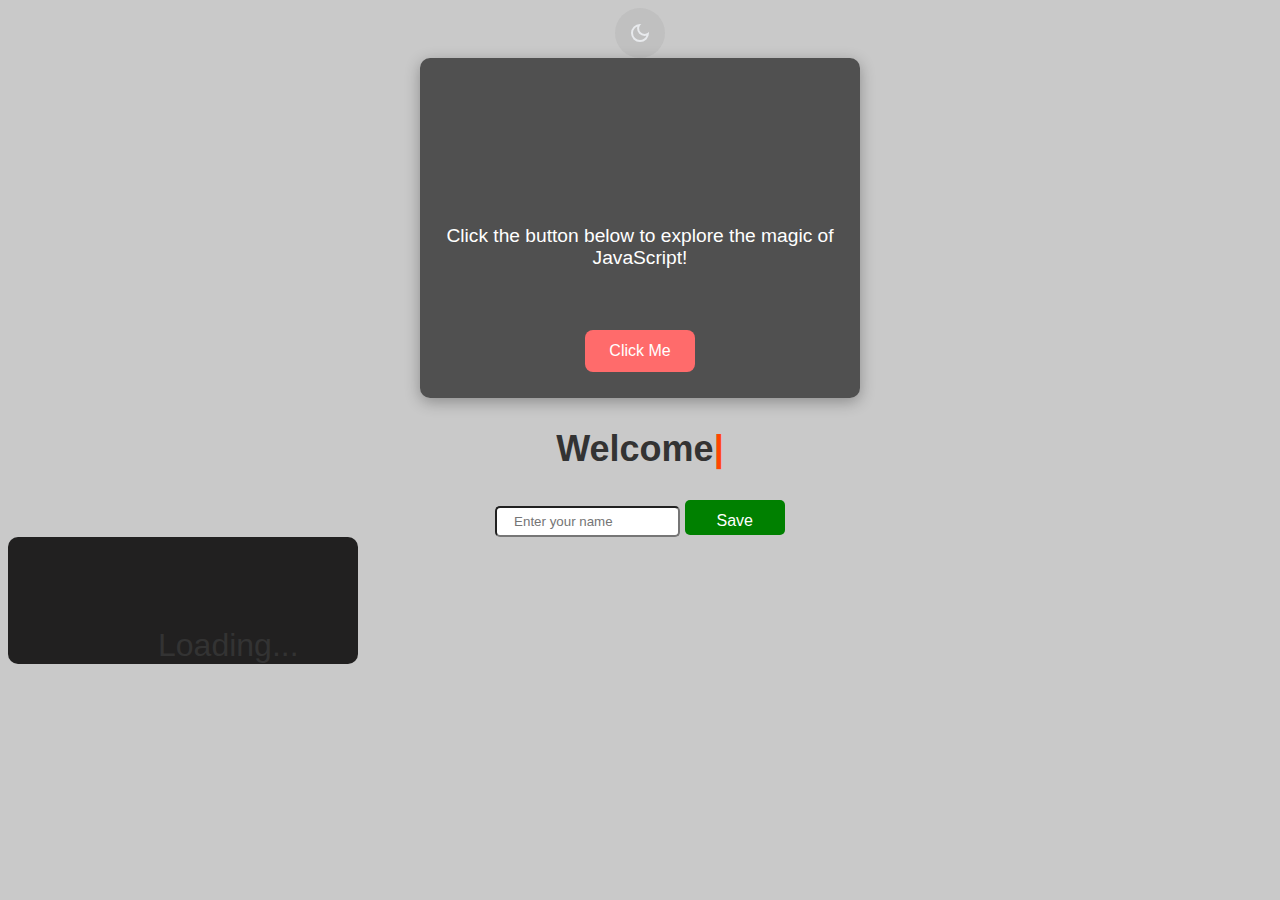
<file: index.html>
<!DOCTYPE html>
<html lang="en">
<head>
  <meta charset="UTF-8">
  <meta name="viewport" content="width=device-width, initial-scale=1.0">
  <title>Welcome to JavaScript</title>
  <link rel="stylesheet" href="styles.css">
</head>
<body>
  <div class="header">
    <header>
      <button id="theme-switch">
        <svg xmlns="http://www.w3.org/2000/svg" height="24px" viewBox="0 -960 960 960" width="24px" fill="#e8eaed"><path d="M480-120q-150 0-255-105T120-480q0-150 105-255t255-105q14 0 27.5 1t26.5 3q-41 29-65.5 75.5T444-660q0 90 63 153t153 63q55 0 101-24.5t75-65.5q2 13 3 26.5t1 27.5q0 150-105 255T480-120Zm0-80q88 0 158-48.5T740-375q-20 5-40 8t-40 3q-123 0-209.5-86.5T364-660q0-20 3-40t8-40q-78 32-126.5 102T200-480q0 116 82 198t198 82Zm-10-270Z"/></svg>
        <svg xmlns="http://www.w3.org/2000/svg" height="24px" viewBox="0 -960 960 960" width="24px" fill="#e8eaed"><path d="M480-360q50 0 85-35t35-85q0-50-35-85t-85-35q-50 0-85 35t-35 85q0 50 35 85t85 35Zm0 80q-83 0-141.5-58.5T280-480q0-83 58.5-141.5T480-680q83 0 141.5 58.5T680-480q0 83-58.5 141.5T480-280ZM200-440H40v-80h160v80Zm720 0H760v-80h160v80ZM440-760v-160h80v160h-80Zm0 720v-160h80v160h-80ZM256-650l-101-97 57-59 96 100-52 56Zm492 496-97-101 53-55 101 97-57 59Zm-98-550 97-101 59 57-100 96-56-52ZM154-212l101-97 55 53-97 101-59-57Zm326-268Z"/></svg>
      </button>
    </header>
  </div>
  
  
  <div class="container-placement">
    <div class="container">
      <h1 id="welcome-text" class="fade-in">Welcome to JavaScript</h1><br>
      <p class="intro-text">Click the button below to explore the magic of JavaScript!</p><br>
      <button id="change-text-btn" onclick="changeText()">Click Me</button>
    </div>
    <div class="typing-container">
      <h2 id="typing-text"></h2>
    </div>
    <div>
      <input type="text" placeholder="    Enter your name" class="name" id="name">
      <button id="save" onclick="saveName()">Save</button>
    </div>
  </div>

  <footer>
    <div class="count-box-container">
      <div class="count-box">
        <h1 style="margin-left: 15px;">Time until due date</h1>
            <div class="count">
                <div id="countdown" style="margin-left: 150px;">Loading...</div>
            </div>
      </div>
    </div>
  </footer>
  
  
  <script src="script.js"></script>
  <script  src="darkmode.js" defer></script>
</body>
</html>
</file>
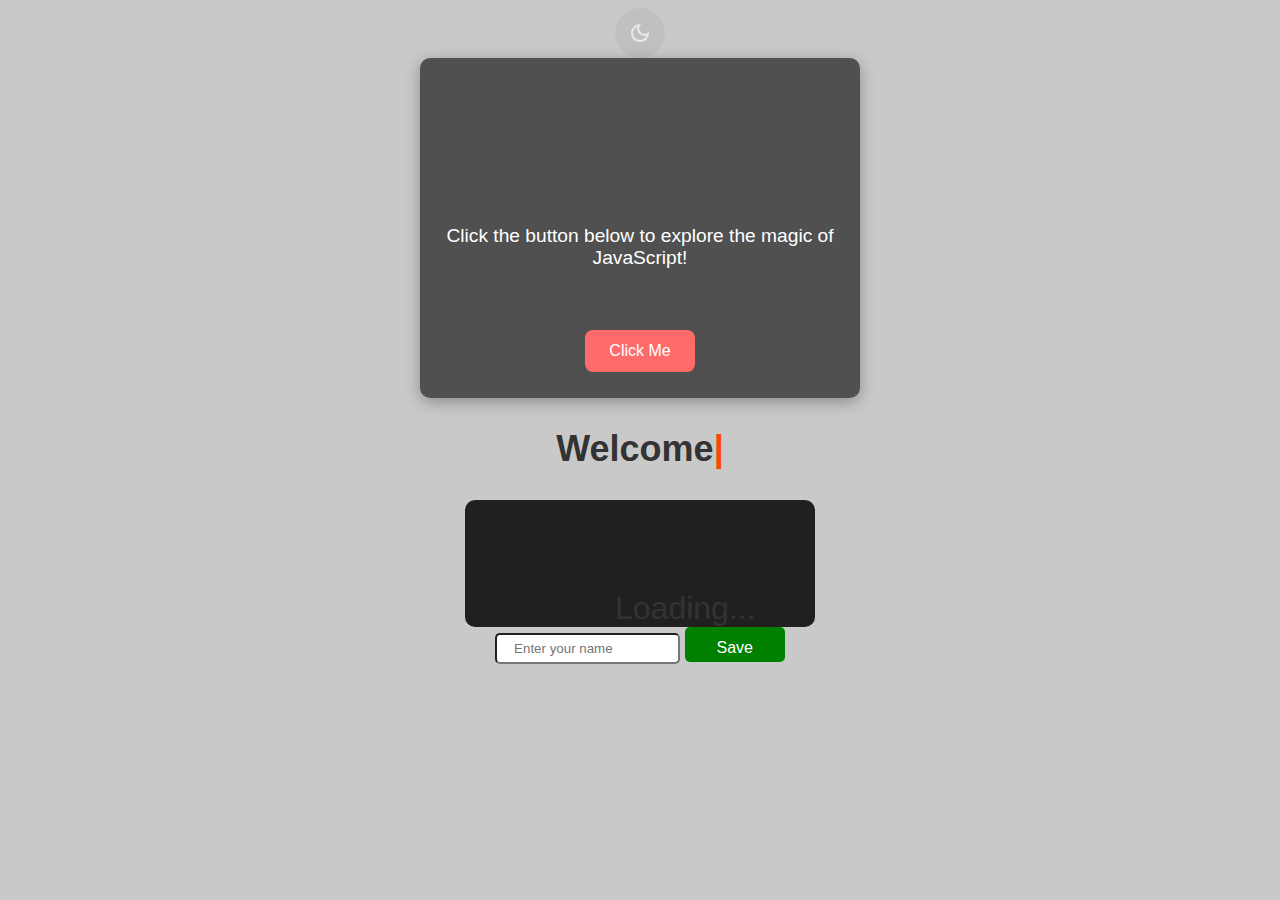
<file: JSpractice.html>
<!DOCTYPE html>
<html lang="en">
<head>
  <meta charset="UTF-8">
  <meta name="viewport" content="width=device-width, initial-scale=1.0">
  <title>Welcome to JavaScript</title>
  <link rel="stylesheet" href="styles.css">
</head>
<body>
  <div class="header">
    <header>
      <button id="theme-switch">
        <svg xmlns="http://www.w3.org/2000/svg" height="24px" viewBox="0 -960 960 960" width="24px" fill="#e8eaed"><path d="M480-120q-150 0-255-105T120-480q0-150 105-255t255-105q14 0 27.5 1t26.5 3q-41 29-65.5 75.5T444-660q0 90 63 153t153 63q55 0 101-24.5t75-65.5q2 13 3 26.5t1 27.5q0 150-105 255T480-120Zm0-80q88 0 158-48.5T740-375q-20 5-40 8t-40 3q-123 0-209.5-86.5T364-660q0-20 3-40t8-40q-78 32-126.5 102T200-480q0 116 82 198t198 82Zm-10-270Z"/></svg>
        <svg xmlns="http://www.w3.org/2000/svg" height="24px" viewBox="0 -960 960 960" width="24px" fill="#e8eaed"><path d="M480-360q50 0 85-35t35-85q0-50-35-85t-85-35q-50 0-85 35t-35 85q0 50 35 85t85 35Zm0 80q-83 0-141.5-58.5T280-480q0-83 58.5-141.5T480-680q83 0 141.5 58.5T680-480q0 83-58.5 141.5T480-280ZM200-440H40v-80h160v80Zm720 0H760v-80h160v80ZM440-760v-160h80v160h-80Zm0 720v-160h80v160h-80ZM256-650l-101-97 57-59 96 100-52 56Zm492 496-97-101 53-55 101 97-57 59Zm-98-550 97-101 59 57-100 96-56-52ZM154-212l101-97 55 53-97 101-59-57Zm326-268Z"/></svg>
      </button>
    </header>
  </div>
  <div class="container-placement">
    <div class="container">
      <h1 id="welcome-text" class="fade-in">Welcome to JavaScript</h1><br>
      <p class="intro-text">Click the button below to explore the magic of JavaScript!</p><br>
      <button id="change-text-btn" onclick="changeText()">Click Me</button>
    </div>
    <div class="typing-container">
      <h2 id="typing-text"></h2>
    </div>
    <div class="count-box">
        <h1 style="margin-left: 15px;">Time until due date</h1>
            <div class="count">
                <div id="countdown" style="margin-left: 150px;">Loading...</div>
            </div>
    </div>
    <div>
      <input type="text" placeholder="    Enter your name" class="name" id="name">
      <button id="save" onclick="saveName()">Save</button>
    </div>
  </div>
  
  <script src="script.js"></script>
  <script  src="darkmode.js" defer></script>
</body>
</html>
</file>
<file: styles.css>
:root {
  --base-color: rgba(190, 190, 190, 0.829);
  --background-color: #fff;;
  --text-color: #fff;
}
.header{
  display: grid;
  place-items: center;
}
.darkmode{
  --base-color: rgba(14, 13, 13, 0.952);
  --background-color: black;;
  --text-color: #fff;
}
#theme-switch{
  height: 50px;
  width: 50px;
  padding: 0;
  border-radius: 50%;
  background-color: var(--base-color);
  display: flex;
  justify-content: center;
  align-items: center;
}
#theme-switch svg:last-child{
  display: none;
}
.darkmode #theme-switch svg:first-child{
  display: none;
}
.darkmode #theme-switch svg:last-child{
  display: block;
}
body {
  font-family: Arial, sans-serif;


  background-color: var(--base-color);

  color: #fff;
}
.container-placement{
  display: grid;
  place-items: center;
}
.container {
  display: grid;
  place-items: center;
  flex-direction: columns;
  justify-content: center;
  overflow: hidden;
  align-items: center;
  text-align: center;
  height: 300px;
  width: 400px;
  margin: 0;
  padding: 20px;
  background: rgba(0, 0, 0, 0.6);
  border-radius: 10px;
  box-shadow: 0 4px 15px rgba(0, 0, 0, 0.3);
}

h1 {
  font-size: 2.5em;
  margin: 0;
  opacity: 0;
  animation: fadeIn 2s forwards;
  display: block;
}

.intro-text {
  font-size: 1.2em;
  margin: 10px 0 20px;
  display: block;
}


button {
  padding: 12px 24px;
  font-size: 16px;
  color: #fff;
  background-color: #ff6b6b;
  border: none;
  border-radius: 8px;
  cursor: pointer;
  transition: background-color 0.3s ease, transform 0.2s ease;
}

button:hover {
  background-color: #ff4757;
  transform: scale(1.05);
}

@keyframes fadeIn {
  to {
    opacity: 1;
  }
}

@keyframes pulse {
  0%, 100% {
    transform: scale(1);
  }
  50% {
    transform: scale(1.1);
  }
}
.typing-container {
  display: flex;
  align-items: center;
  font-family: Arial, sans-serif;
  font-size: 24px;
  font-weight: bold;
  color: #333;
}


#typing-text::after {
  color:orangered;
  content: "|";
  animation: blink 0.9s infinite step-end;
}
#countdown {
  align-self: center;
  font-size: 2em;
}

footer{
  width: 100%;
  height: 100px;
  align-content: end;
}
.count-box{
  justify-content: center;
  align-items: center;
  flex-direction: column;
  background-color: rgba(19, 18, 18, 0.925);
  width:350px;
  color:#333;
  border-radius: 10px;
}
.count-box-container{
  display: grid;
  align-items: center;
}
#name{
  height: 25px;
  border-radius: 5px;
}
#save{
  height: 35px;
  border-radius: 5px;
  width: 100px;
  background-color: green;
  cursor: pointer;
  color:white;
}


@keyframes blink {
  50% {
    opacity: 0;
  }
}
</file>
